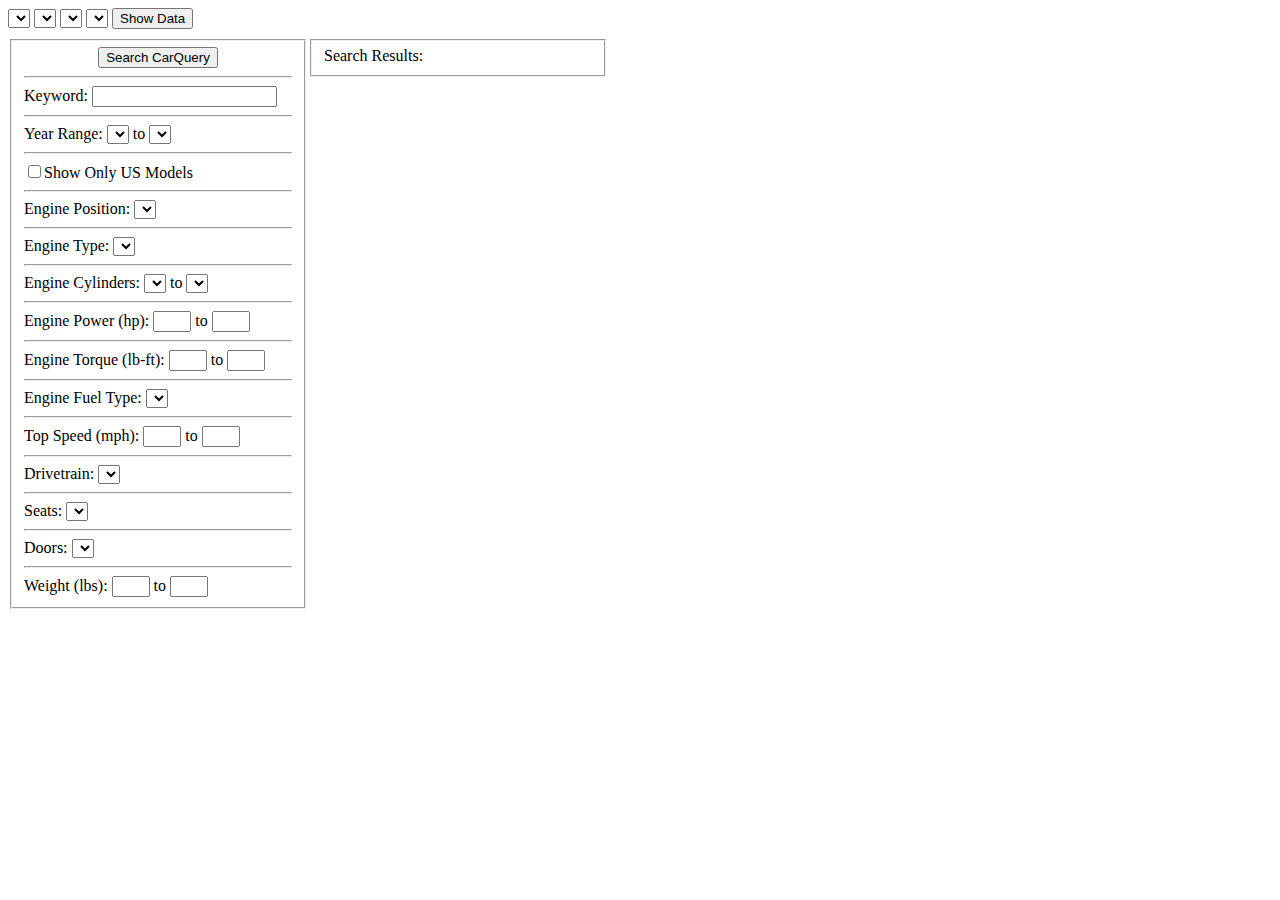
<file: IBM-Project-29374-1660124694/Car_ResaleValue_Prediction/test.html>
<!DOCTYPE html>
<html lang="en">
<head>
    <meta charset="UTF-8">
    <meta http-equiv="X-UA-Compatible" content="IE=edge">
    <meta name="viewport" content="width=device-width, initial-scale=1.0">
    <script type="text/javascript" src="http://www.carqueryapi.com/js/jquery.min.js"></script>
<script type="text/javascript" src="http://www.carqueryapi.com/js/carquery.0.3.4.js"></script>
<script type="text/javascript">
    $(document).ready(
    function()
    {
         //Create a variable for the CarQuery object.  You can call it whatever you like.
         var carquery = new CarQuery();
    
         //Run the carquery init function to get things started:
         carquery.init();
         
         //Optionally, you can pre-select a vehicle by passing year / make / model / trim to the init function:
         //carquery.init('2000', 'dodge', 'Viper', 11636);
    
         //Optional: initialize the year, make, model, and trim drop downs by providing their element IDs
         carquery.initYearMakeModelTrim('car-years', 'car-makes', 'car-models', 'car-model-trims');
    
         //Optional: set the onclick event for a button to show car data.
         $('#cq-show-data').click(  function(){ carquery.populateCarData('car-model-data'); } );
    
         //Optional: initialize the make, model, trim lists by providing their element IDs.
         carquery.initMakeModelTrimList('make-list', 'model-list', 'trim-list', 'trim-data-list');
    
         //Optional: set minimum and/or maximum year options.
         carquery.year_select_min=1990;
         carquery.year_select_max=2022;
     
         //Optional: initialize search interface elements.
         //The IDs provided below are the IDs of the text and select inputs that will be used to set the search criteria.
         //All values are optional, and will be set to the default values provided below if not specified.
         var searchArgs =
         ({
             body_id:                       "cq-body"
            ,default_search_text:           "Keyword Search"
            ,doors_id:                      "cq-doors"
            ,drive_id:                      "cq-drive"
            ,engine_position_id:            "cq-engine-position"
            ,engine_type_id:                "cq-engine-type"
            ,fuel_type_id:                  "cq-fuel-type"
            ,min_cylinders_id:              "cq-min-cylinders"
            ,min_mpg_hwy_id:                "cq-min-mpg-hwy"
            ,min_power_id:                  "cq-min-power"
            ,min_top_speed_id:              "cq-min-top-speed"
            ,min_torque_id:                 "cq-min-torque"
            ,min_weight_id:                 "cq-min-weight"
            ,min_year_id:                   "cq-min-year"
            ,max_cylinders_id:              "cq-max-cylinders"
            ,max_mpg_hwy_id:                "cq-max-mpg-hwy"
            ,max_power_id:                  "cq-max-power"
            ,max_top_speed_id:              "cq-max-top-speed"
            ,max_weight_id:                 "cq-max-weight"
            ,max_year_id:                   "cq-max-year"
            ,search_controls_id:            "cq-search-controls"
            ,search_input_id:               "cq-search-input"
            ,search_results_id:             "cq-search-results"
            ,search_result_id:              "cq-search-result"
            ,seats_id:                      "cq-seats"
            ,sold_in_us_id:                 "cq-sold-in-us"
         }); 
         carquery.initSearchInterface(searchArgs);
    
         //If creating a search interface, set onclick event for the search button.  Make sure the ID used matches your search button ID.
         $('#cq-search-btn').click( function(){ carquery.search(); } );
    });
    </script>
    <title>Document</title>
</head>
<body>
    <select name="car-years" id="car-years"></select>  
<select name="car-makes" id="car-makes"></select> 
<select name="car-models" id="car-models"></select>
<select name="car-model-trims" id="car-model-trims"></select>
<input id="cq-show-data" type="button" value="Show Data" />
<div id="car-model-data"></div>
<table> 
    <tr> 
       <td valign="top"><div id="make-list" /></td> 
       <td valign="top"><div id="model-list" /></td> 
       <td valign="top"><div id="trim-list" /></td> 
    </tr> 
    <tr> 
        <td colspan="3"><div id="trim-data-list" /></td> 
    </tr> 
 </table> 
 <div id="cq-search-controls">
    <div style="float:left; width:300px;">
        <fieldset>
         <center><input type="button" id="cq-search-btn" value="Search CarQuery" /></center>
         <hr/>
         Keyword: <input id="cq-search-input" type="text" />
         <hr/>
         Year Range: <select id="cq-min-year"></select> to <select id="cq-max-year"></select>
         <br/><hr/>
         <input id="cq-sold-in-us" name="us-only-filter" type="checkbox" /><label for="us-only-filter">Show Only US Models</label>
         <br/><hr/>
         Engine Position: <select id="cq-engine-position"></select>
         <br/><hr/>
         Engine Type: <select id="cq-engine-type"></select>
         <br/><hr/>
         Engine Cylinders: <select id="cq-min-cylinders"></select> to <select id="cq-max-cylinders"></select>
         <br/><hr/>
         Engine Power (hp): <input type="text" id="cq-min-power" style="width:30px" /> to <input type="text" id="cq-max-power" style="width:30px" />
         <br/><hr/>
         Engine Torque (lb-ft): <input type="text" id="cq-min-torque" style="width:30px" /> to <input type="text" id="cq-max-torque" style="width:30px" />
         <br/><hr/>
         Engine Fuel Type: <select id="cq-fuel-type"></select>
         <br/><hr/>
         Top Speed (mph): <input type="text" id="cq-min-top-speed" style="width:30px" /> to <input type="text" id="cq-max-top-speed" style="width:30px" />
         <br/><hr/>
         Drivetrain: <select id="cq-drive"></select>
         <br/><hr/>
         Seats: <select id="cq-seats"></select>
         <br/><hr/>
         Doors: <select id="cq-doors"></select>
         <br/><hr/>
         Weight (lbs): <input type="text" id="cq-min-weight" style="width:30px" /> to <input type="text" id="cq-max-weight" style="width:30px" />
        </fieldset>
    </div>
    <div style="float:left;width:300px;">
       <fieldset>
          <div id="cq-search-results">Search Results:</div>
       </fieldset>
    </div>
 </div>
 
 <div id="cq-search-result" style="display:none"></div>
</body>
</html>
</file>
